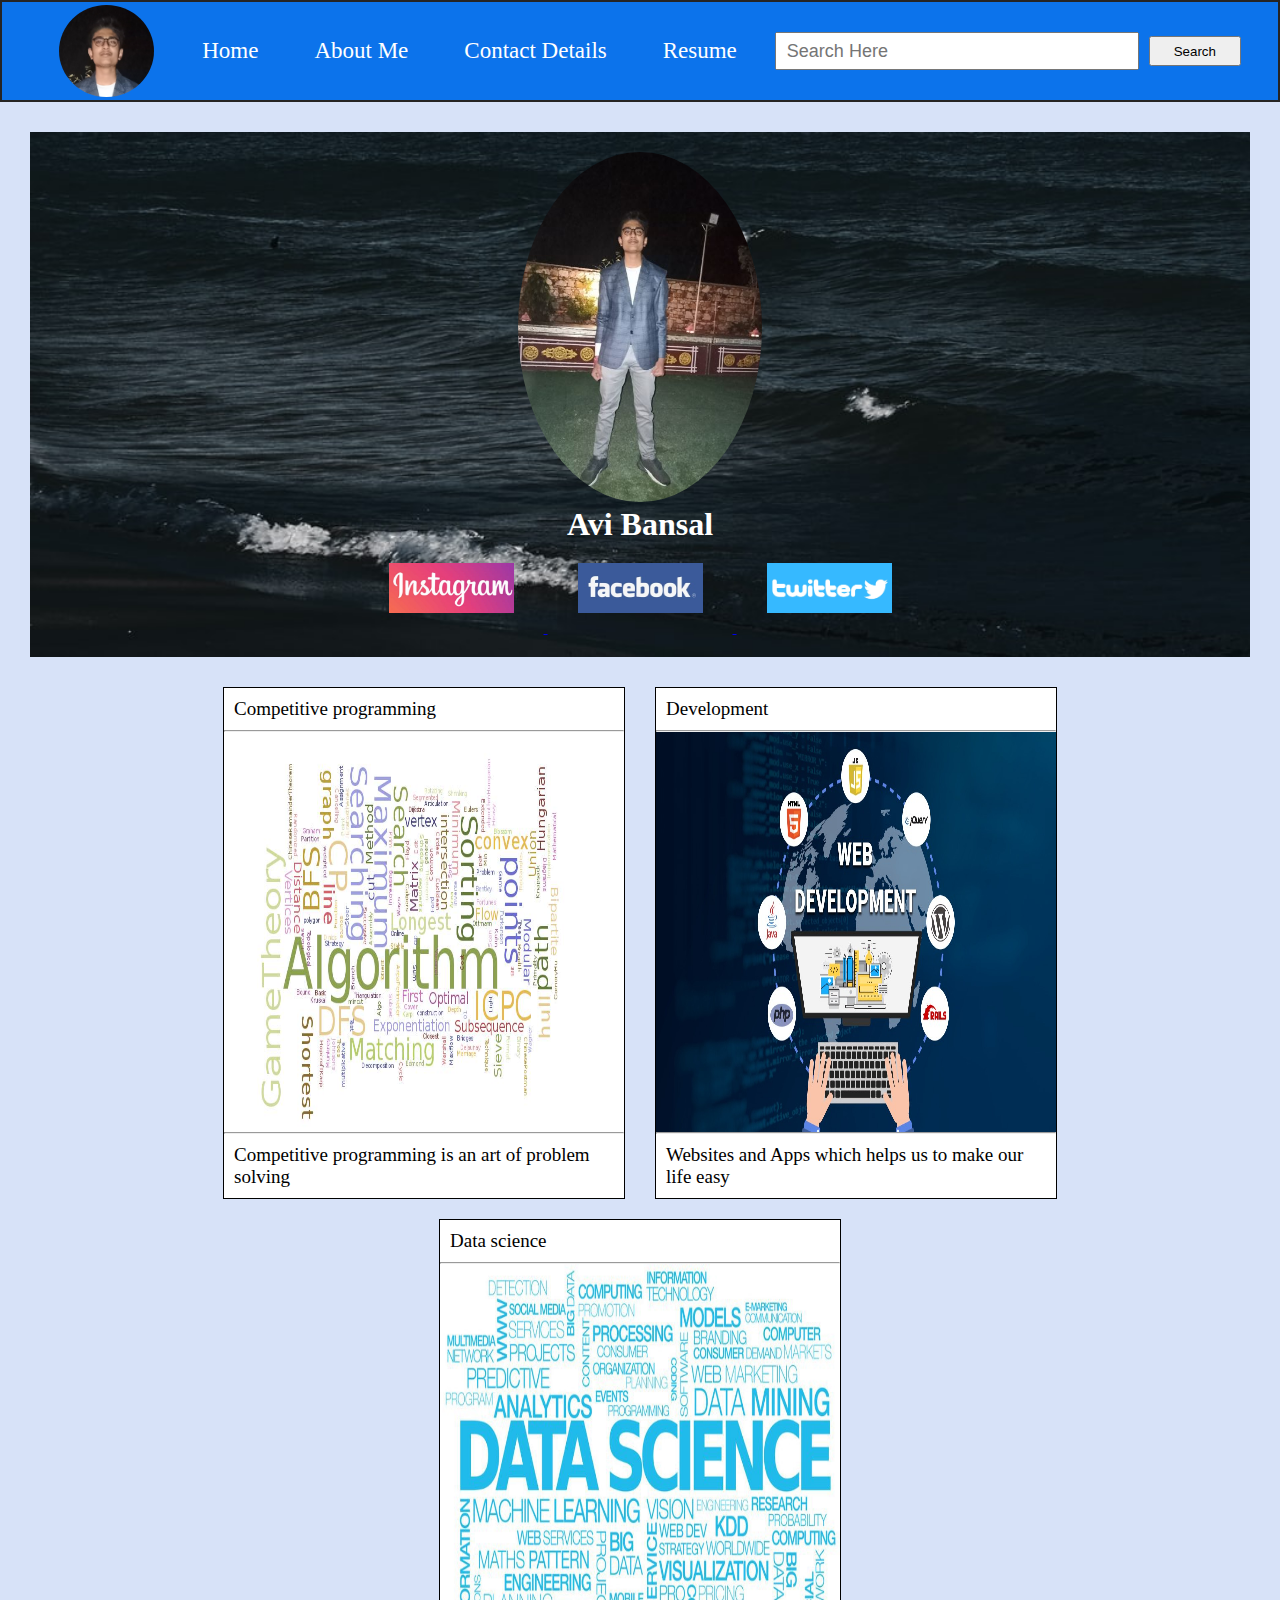
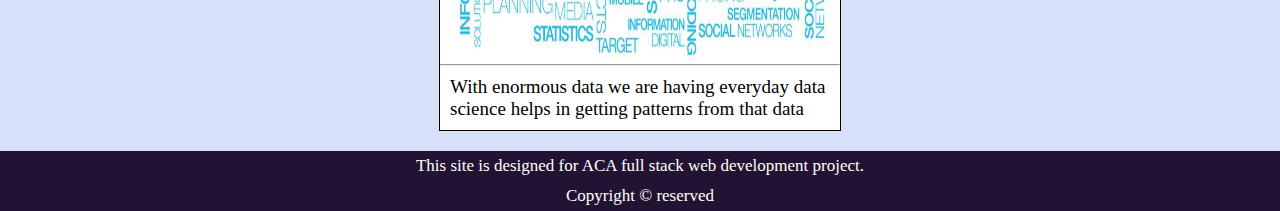
<file: index.html>
<!DOCTYPE html>
<html lang="en">

<head>
    <link rel="icon" href="images/avi image.jpg">
    <link rel="stylesheet" href="css/style.css" />
    <meta charset="UTF-8" />
    <meta http-equiv="X-UA-Compatible" content="IE=edge" />
    <meta name="viewport" content="width=device-width, initial-scale=1.0" />
    <title>Avi Bansal</title>
</head>

<body>
    <header>
        <nav>
            <img src="images/header_profile_pic.jpg" alt="profile_pic" class="header_icon" />
            <ul>
                <li><a href="index.html">Home</a></li>
                <li><a href="html/about.html">About Me</a></li>
                <li><a href="html/contact.html">Contact Details</a></li>
                <li><a href="images/Avi_Kumar_official_Resume.pdf" target="_blank">Resume</a></li>
            </ul>
            <div class="search_bar">
                <input type="text" name="search bar" id="header_search" placeholder="Search Here" />
                <input type="button" value="Search" id="header_button" />
            </div>
        </nav>
    </header>
    <main>

        <div class="profile">
            <div> <img src="images/avi image.jpg" alt=""></div>
            <div class="name"><h1>Avi Bansal</h1></div>
            <div class="social">
                <ul>
                    <a href="https://www.instagram.com/avibansal04/">
                        <li id="instagram"></li>
                    </a>
                    <a href="https://www.facebook.com/avi.bansal.58323">
                        <li id="facebook"></li>
                    </a>
                    <a href="https://twitter.com/AviBans06370912">
                        <li id="twitter"></li>
                    </a>

                </ul>
            </div>
        </div>
        <div class="container">
            <a href="https://en.wikipedia.org/wiki/Competitive_programming">
                <div class="header">
                    <p class="heading">Competitive programming</p>
                    <hr>
                    <img class="main_image" src="images/Competitive-Programming.jpg">
                    <hr>
                    <p>Competitive programming is an art of problem solving </p>
                </div>
            </a>
            <a href="https://www.w3schools.com/">
                <div class="header">
                    <p class="heading">Development</p>
                    <hr>
                    <img class="main_image" src="images/web_dev.jpeg">
                    <hr>
                    <p>Websites and Apps which helps us to make our life easy</p>
                </div>
            </a>
            <a href="https://en.wikipedia.org/wiki/Data_science">
                <div class="header">
                    <p class="heading">Data science</p>
                    <hr>
                    <img class="main_image" src="images/data_science.jpeg">
                    <hr>
                    <p>With enormous data we are having everyday data science helps in getting patterns from that data
                    </p>
                </div>
            </a>
        </div>
    </main>
    <footer>
        <p>This site is designed for ACA full stack web development project.</p>
        <p>Copyright &copy; reserved</p>
    </footer>
</body>

</html>
</file>
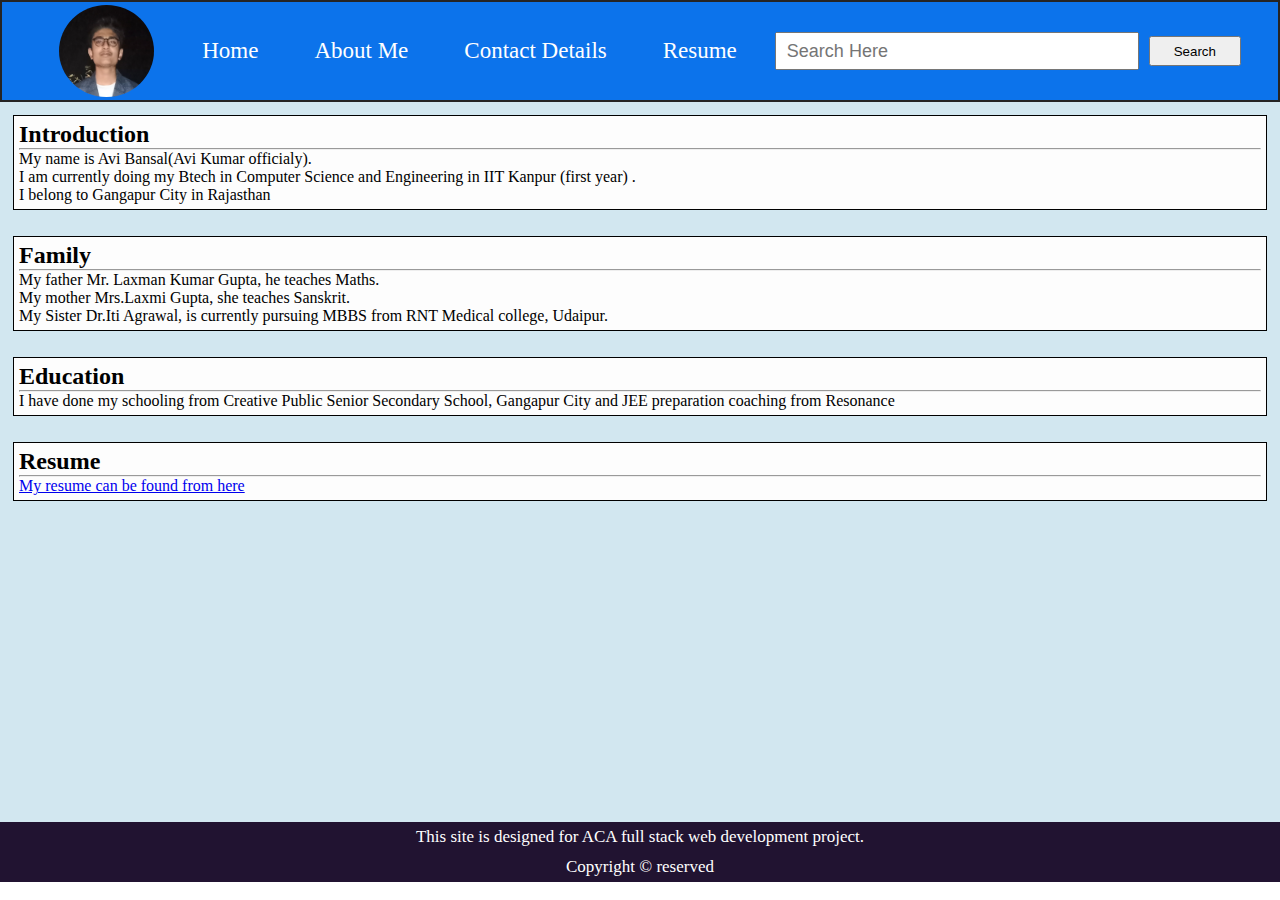
<file: html/about.html>
<!DOCTYPE html>
<html lang="en">

<head>
    <link rel="icon" href="../images/avi image.jpg">
    <link rel="stylesheet" href="../css/about-style.css">
    <meta charset="UTF-8">
    <meta http-equiv="X-UA-Compatible" content="IE=edge">
    <meta name="viewport" content="width=device-width, initial-scale=1.0">
    <title>Avi Bansal</title>
</head>

<body>
    <header>
        <nav>
            <img src="../images/header_profile_pic.jpg" alt="profile_pic" class="header_icon" />
            <ul>
                <li><a href="../index.html">Home</a></li>
                <li><a href="../html/about.html">About Me</a></li>
                <li><a href="../html/contact.html">Contact Details</a></li>
                <li><a href="../images/Avi_Kumar_official_Resume.pdf" target="_blank">Resume</a></li>
            </ul>
            <div class="search_bar">
                <input type="text" name="search bar" id="header_search" placeholder="Search Here" />
                <input type="button" value="Search" id="header_button" />
            </div>
        </nav>
    </header>
    <main>
        <div class="intro">
            <h2>Introduction</h2>
            <hr>
            <p>My name is Avi Bansal(Avi Kumar officialy).
            </p>
            <p>I am currently doing my Btech in Computer Science and Engineering in IIT Kanpur (first year) .</p>
            <p>I belong to Gangapur City in Rajasthan</p>
        </div>
        <div class="family">
            <h2>Family</h2>
            <hr>
            <p>My father Mr. Laxman Kumar Gupta, he teaches Maths.</p>
            <p>My mother Mrs.Laxmi Gupta, she teaches Sanskrit. </p>
            <p>My Sister Dr.Iti Agrawal, is currently pursuing MBBS from RNT Medical college, Udaipur.</p>
        </div>
        <div class="Education">
            <h2>Education</h2>
            <hr>
            <p>I have done my schooling from Creative Public Senior Secondary School, Gangapur City and JEE preparation
                coaching from Resonance </p>

        </div>
        <div>
            <h2>Resume</h2>
            <hr>
            <a href="../images/Avi_Kumar_official_Resume.pdf" target="_blank">My resume can be found from here</a>
        </div>
    </main>
    <footer>
        <p>This site is designed for ACA full stack web development project.</p>
        <p>Copyright &copy; reserved</p>
    </footer>
</body>

</html>
</file>
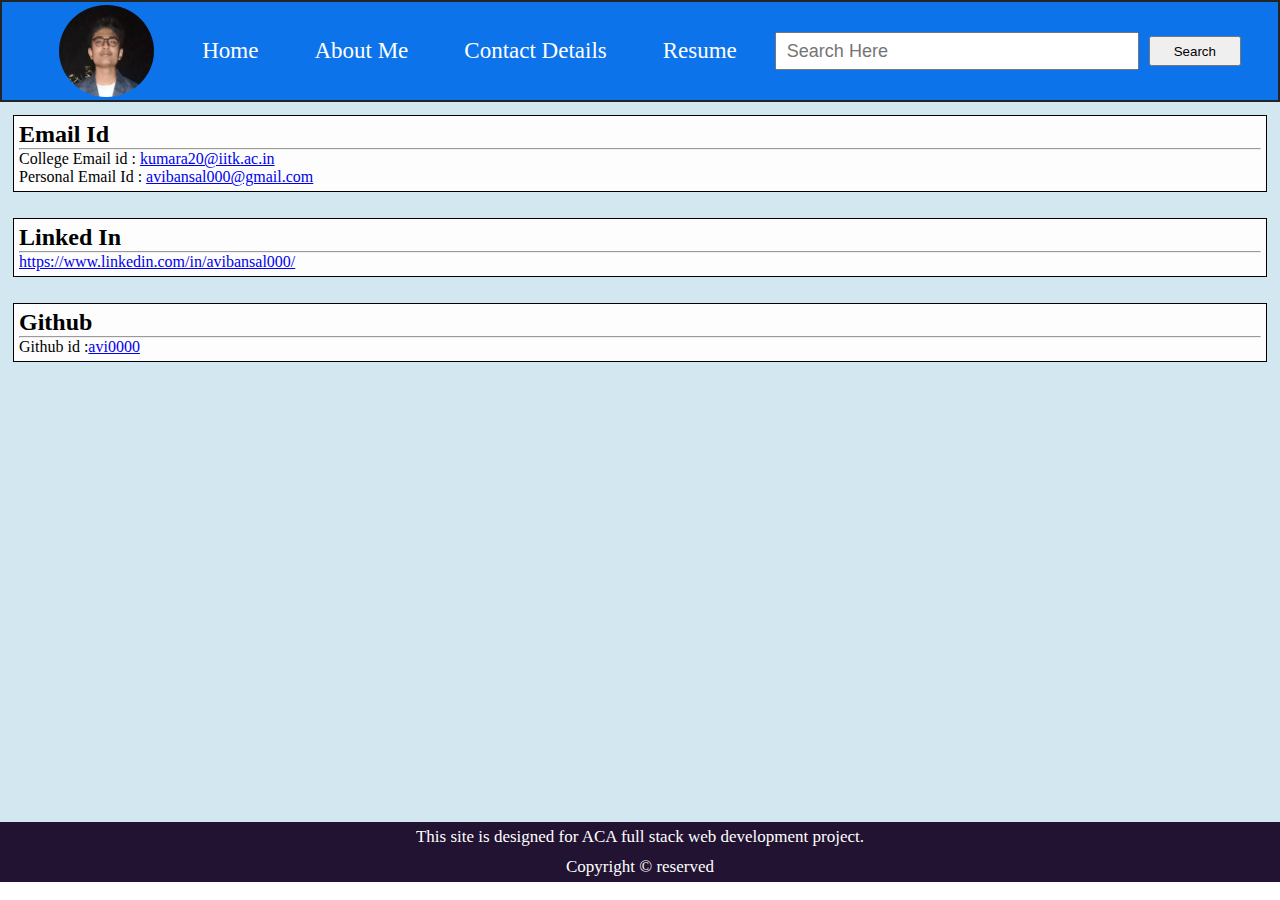
<file: html/contact.html>
<!DOCTYPE html>
<html lang="en">

<head>
    <link rel="icon" href="../images/avi image.jpg">
    <link rel="stylesheet" href="../css/contact-style.css">
    <meta charset="UTF-8">
    <meta http-equiv="X-UA-Compatible" content="IE=edge">
    <meta name="viewport" content="width=device-width, initial-scale=1.0">
    <title>Avi Bansal</title>
</head>

<body>
    <header>
        <nav>
            <img src="../images/header_profile_pic.jpg" alt="profile_pic" class="header_icon" />
            <ul>
                <li><a href="../index.html">Home</a></li>
                <li><a href="../html/about.html">About Me</a></li>
                <li><a href="../html/contact.html">Contact Details</a></li>
                <li><a href="../images/Avi_Kumar_official_Resume.pdf" target="_blank">Resume</a></li>
            </ul>
            <div class="search_bar">
                <input type="text" name="search bar" id="header_search" placeholder="Search Here" />
                <input type="button" value="Search" id="header_button" />
            </div>
        </nav>
    </header>
    <main>

        <div class="Email">
            <h2>Email Id</h2>
            <hr>
            <p>College Email id :
                <a href="mailto:kumara20@iitk.ac.in">kumara20@iitk.ac.in</a>
            </p>
            <p>
                Personal Email Id : <a href="mailto:avibansal000@gmail.com">avibansal000@gmail.com</a>
            </p>

        </div>
        <div class="Linked In">
            <h2>Linked In</h2>
            <hr>
            <a href="https://www.linkedin.com/in/avibansal000/">https://www.linkedin.com/in/avibansal000/</a>
        </div>
        <div class="github">
            <h2>Github</h2>
            <hr>
            <p>Github id :<a href="https://github.com/avi0000">avi0000</a> </p>

        </div>

    </main>
    <footer>
        <p>This site is designed for ACA full stack web development project.</p>
        <p>Copyright &copy; reserved</p>
    </footer>
</body>

</html>
</file>
<file: css/style.css>
/* header */

* {
  margin: 0;
  padding: 0;
}
header {
  position: -webkit-sticky;
  position: sticky;

  top: 0%;
  width: 100%;
}
header nav {
  border: 2px solid rgb(37, 36, 36);
  display: flex;
  align-items: center;
  justify-content: center;
  background-color: #0c73eb;
  flex-wrap: wrap;
}
.header_icon {
  width: 95px;
  border-radius: 50%;
  margin: 3px 20px;
}
header ul {
  display: flex;
  flex-wrap: wrap;
}
header ul li {
  display: inline;
  margin: 20px;
}
header ul li a {
  font-size: 23px;
  text-decoration: none;
  color: white;
  padding: 7px;
  margin: 1px;
}
header ul li a:hover {
  border: 1px solid white;
  margin: 0px;
}
#header_search {
  width: 340px;
  height: 30px;
  margin: 10px;
  padding: 2px 10px;
  font-size: 18px;
}
#header_button {
  width: 92px;
  height: 30px;
}
.search_bar {
  display: flex;
  align-items: center;
  flex-wrap: wrap;
}

/* main content */
main {
  min-height: 100vh;
  background-color: #d7e2f8;
  display: flex;
  flex-direction: column;
  align-items: center;
  padding: 10px 50px;
}
.profile {
  width: 100%;
  margin: 20px 80px;
  background-image: url("../images/background.jpeg");
  background-size: 100%;
  display: flex;
  flex-direction: column;
  align-items: center;
  justify-content: center;
  padding: 20px;
}
.profile img {
  height: 350px;
  border-radius: 60%;
}
.profile li {
  display: inline-block;
  margin: 20px 30px;
  padding: 10px;
  width: 105px;
  height: 30px;
}
.name{
  color: white;
}
#instagram {
  background-image: url(../images/instagram-logo.jpg);
  background-size: cover;
  width: 105px;
}
.profile li:hover {
  margin: 19px 29px;
  border: 1px solid black;
}
#facebook {
  background-image: url(../images/facebook_logo.jpg);
  background-size: 100%;
}
#twitter {
  background-image: url(../images/twitter-logo2.jpg);
  background-size: 100%;
}
.container {
  display: flex;
  flex-direction: row;
  width: 100%;
  /* align-items: center; */
  justify-content: center;
  flex-wrap: wrap;
}
.container a {
  text-decoration: none;
  color: black;
}

.header {
  display: flex;
  flex-direction: column;
  width: 400px;
  height: auto;
  margin: 10px 15px;
  border: 1px solid black;
  background-color: white;
}
.header p {
  padding: 10px;
  font-size: 19px;
}

.main_image {
  height: 400px;
}

/* footer */
footer {
  display: flex;
  flex-direction: column;
  align-items: center;
  justify-content: center;

  color: white;
  background-color: rgb(33, 19, 49);
}
footer p {
  padding: 5px;
  font-size: 17px;
}
@media only screen and (max-width: 600px) {
  header {
    position: static;
  }
  #header_search {
    width: 200px;
    height: 25px;
    margin: 6px;
  }
  #header_button {
    width: 55px;
    height: 25px;
  }
  header ul {
    display: flex;
    flex-wrap: wrap;
    flex-direction: column;
  }
  .header {
    width: 250px;
  }
  .main_image {
    height: 250px;
  }
}
</file>
<file: css/about-style.css>
/* header */

* {
  margin: 0;
  padding: 0;
}
header {
  position: -webkit-sticky;
  position: sticky;

  top: 0%;
  width: 100%;
}
header nav {
  border: 2px solid rgb(37, 36, 36);
  display: flex;
  align-items: center;
  justify-content: center;
  background-color: #0c73eb;
  flex-wrap: wrap;
}
.header_icon {
  width: 95px;
  border-radius: 50%;
  margin: 3px 20px;
}
header ul {
  display: flex;
  flex-wrap: wrap;
}
header ul li {
  display: inline;
  margin: 20px;
}
header ul li a {
  font-size: 23px;
  text-decoration: none;
  color: white;
  padding: 7px;
  margin: 1px;
}
header ul li a:hover {
  border: 1px solid white;
  margin: 0px;
}
#header_search {
  width: 340px;
  height: 30px;
  margin: 10px;
  padding: 2px 10px;
  font-size: 18px;
}
#header_button {
  width: 92px;
  height: 30px;
}
.search_bar {
  display: flex;
  align-items: center;
  flex-wrap: wrap;
}
/* main */
main{
  min-height: 80vh;
  display: flex;
  flex-direction: column;
  background-color: rgb(210, 231, 240);
  /* justify-content: center; */
  
}
main div{
  border: 1px solid black;
  padding: 5px;
  margin: 13px;
  background-color: rgb(253, 253, 253);
}

/* footer */
footer {
  display: flex;
  flex-direction: column;
  align-items: center;
  justify-content: center;

  color: white;
  background-color: rgb(33, 19, 49);
}
footer p {
  padding: 5px;
  font-size: 17px;
}
@media only screen and (max-width: 600px) {
  header {
    position: static;
  }
  #header_search {
    width: 200px;
    height: 25px;
    margin: 6px;
  }
  #header_button {
    width: 55px;
    height: 25px;
  }
}
</file>
<file: css/contact-style.css>
/* header */

* {
    margin: 0;
    padding: 0;
  }
  header {
    position: -webkit-sticky;
    position: sticky;
  
    top: 0%;
    width: 100%;
  }
  header nav {
    border: 2px solid rgb(37, 36, 36);
    display: flex;
    align-items: center;
    justify-content: center;
    background-color: #0c73eb;
    flex-wrap: wrap;
  }
  .header_icon {
    width: 95px;
    border-radius: 50%;
    margin: 3px 20px;
  }
  header ul {
    display: flex;
    flex-wrap: wrap;
  }
  header ul li {
    display: inline;
    margin: 20px;
  }
  header ul li a {
    font-size: 23px;
    text-decoration: none;
    color: white;
    padding: 7px;
    margin: 1px;
  }
  header ul li a:hover {
    border: 1px solid white;
    margin: 0px;
  }
  #header_search {
    width: 340px;
    height: 30px;
    margin: 10px;
    padding: 2px 10px;
    font-size: 18px;
  }
  #header_button {
    width: 92px;
    height: 30px;
  }
  .search_bar {
    display: flex;
    align-items: center;
    flex-wrap: wrap;
  }
  /* main */
  main{
    min-height: 80vh;
    display: flex;
    flex-direction: column;
    background-color: rgb(210, 231, 240);
    /* justify-content: center; */
    
  }
  main div{
    border: 1px solid black;
    padding: 5px;
    margin: 13px;
    background-color: rgb(253, 253, 253);
  }
  
  /* footer */
  footer {
    display: flex;
    flex-direction: column;
    align-items: center;
    justify-content: center;
  
    color: white;
    background-color: rgb(33, 19, 49);
  }
  footer p {
    padding: 5px;
    font-size: 17px;
  }
  @media only screen and (max-width: 600px) {
    header {
      position: static;
    }
    #header_search {
      width: 200px;
      height: 25px;
      margin: 6px;
    }
    #header_button {
      width: 55px;
      height: 25px;
    }
  }
</file>
